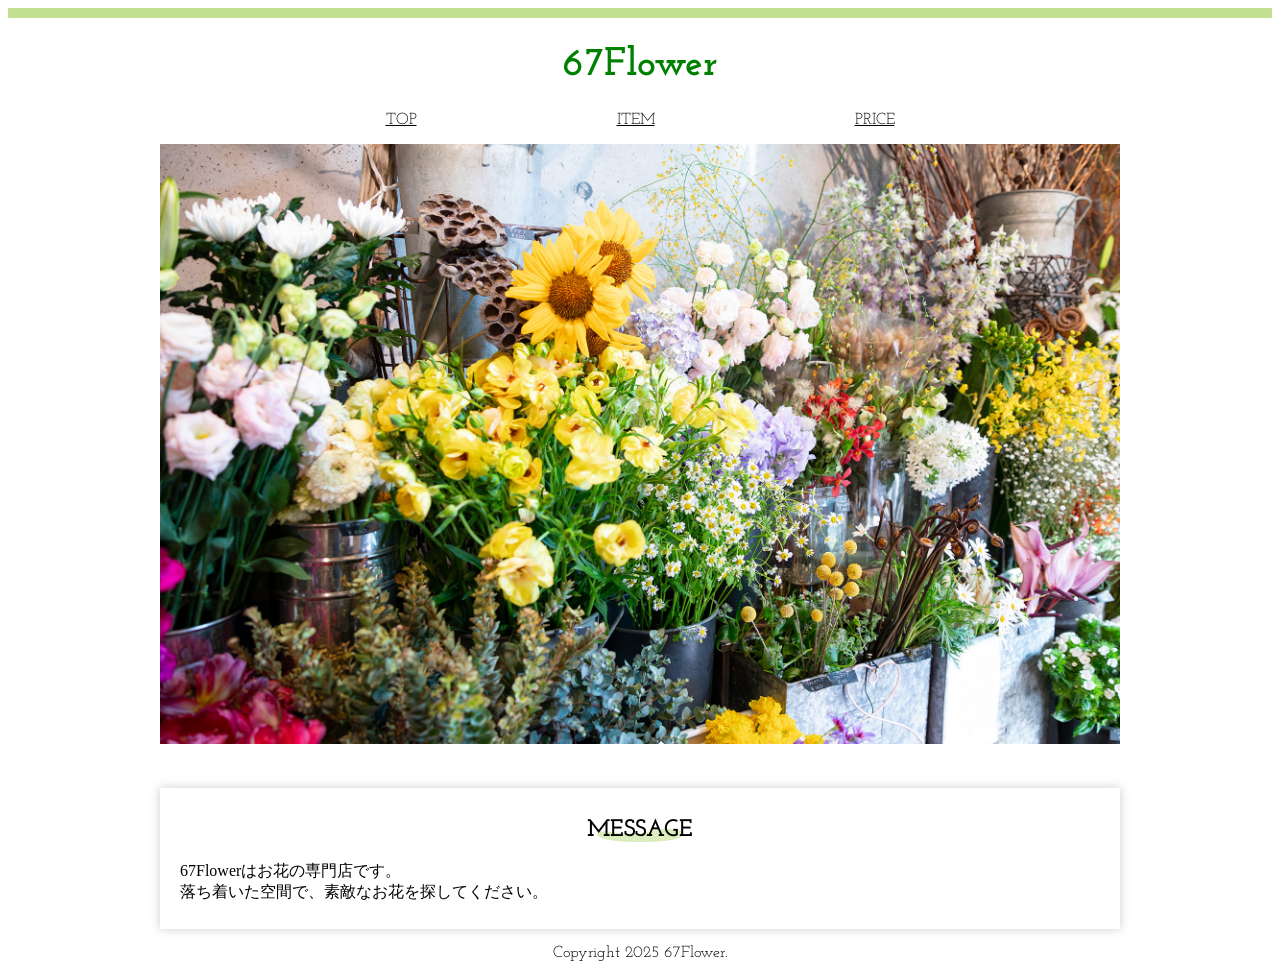
<file: index.html>
<!DOCTYPE html>
<html prefix="og:https://ogp.me/ns#">
    <head>
        <meta charset="utf-8">
        <meta name="author" content="67Flower">
        <meta name=";description" content="渋谷区にあるお花の専門店">
<meta property="og:title" content="67Flower">
<meta property="og:type" content="website">
<meta property="og:url" content="https://www.example.com">
<meta property="og:image" content="image/ogimage.jpg">
<meta property="og:description" content="渋谷区にあるお花の専門店">
<meta name="viewport" content="width=device-width,initial-scale=1.0">
<title>67Flower</title>
<link href="style.css" rel="stylesheet">
<link rel="preconnect" href="https://fonts.googleapis.com">
<link rel="preconnect" href="https://fonts.gstatic.com" crossorigin>
<link href="https://fonts.googleapis.com/css2?family=Josefin+Slab:ital,wght@0,100..700;1,100..700&display=swap" rel="stylesheet">
    </head>
    <body>
<header>
<h1>67Flower</h1>
</header>
<div class="content">
<nav>
<ul>
<li><a href="index.html">TOP</a></li>
<li><a href="item.html">ITEM</a></li>
<li><a href="price.html">PRICE</a></li>
</ul>
</nav>
<main>
<p><img src="image/main.jpg" alt="店内写真"></p>
<section>
<h2>MESSAGE</h2>

<p>67Flowerはお花の専門店です。<br>
落ち着いた空間で、素敵なお花を探してください。</p>
</section>
</main>
</div>
<footer>
<p>Copyright 2025 67Flower.</p>
</footer>
    </body>
</html>
</file>
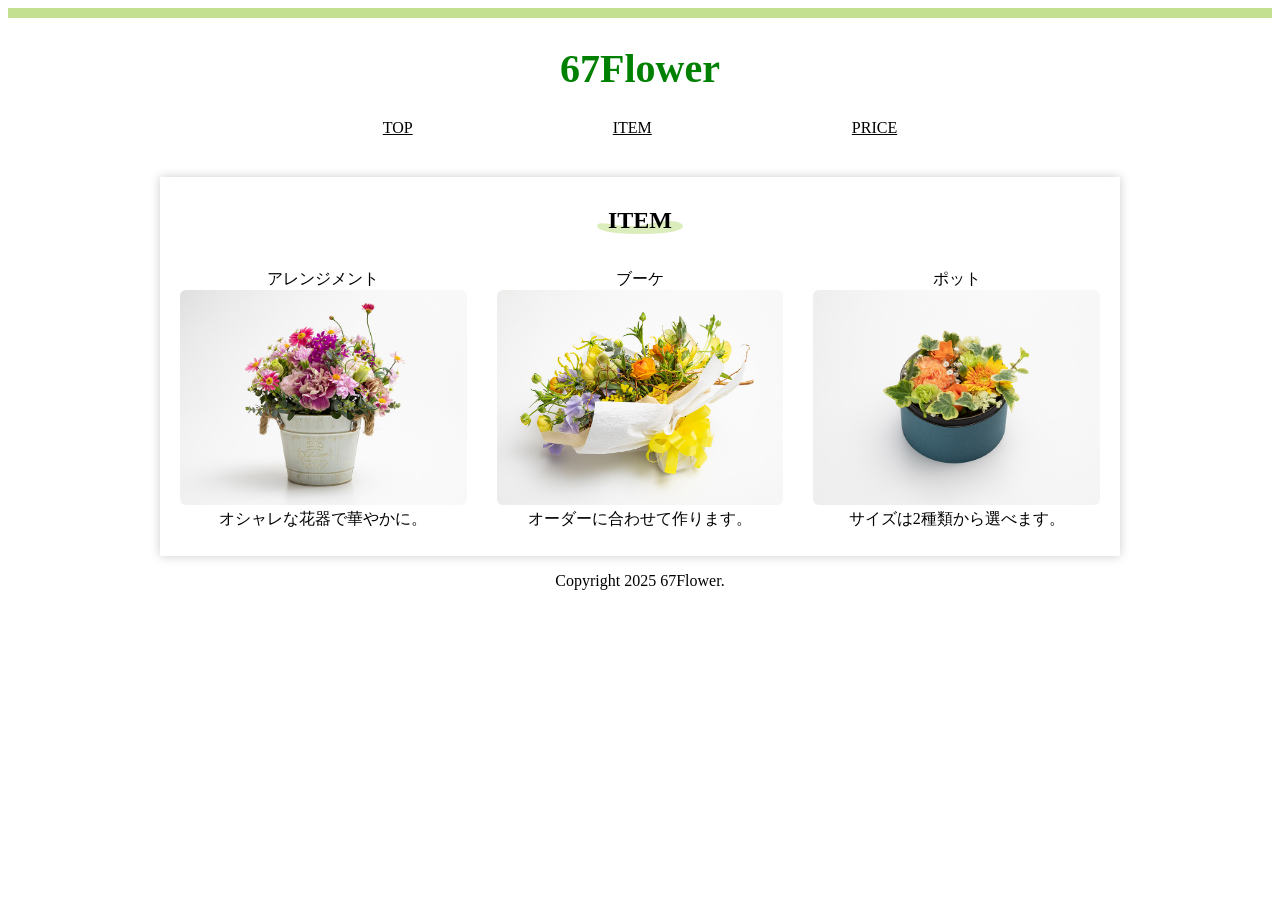
<file: item.html>
<!DOCTYPE html>
    <head>
        <meta charset="utf-8">
        <meta name="author" content="67Flower">
        <meta name=";description" content="67Flowerの取扱い商品">
<meta name="viewport" content="width=device-width,initial-scale=1.0">
<title>67Flower</title>

<title>67Flower</title>
<link href="style.css" rel="stylesheet">
    </head>
    <body>
<header>
<h1>67Flower</h1>
</header>
<div class="content">
<nav>
<ul>
<li><a href="index.html">TOP</a></li>
<li><a href="item.html">ITEM</a></li>
<li><a href="price.html">PRICE</a></li>
</ul>
</nav>
<main>

<section>
<h2>ITEM</h2>
<div class="item">
<dl>
<dt>アレンジメント</dt>
<dd><img src="image/item1.jpg" alt="アレンジメントの写真"></dd>
<dd>オシャレな花器で華やかに。</dd>
</dl>
<dl>
<dt>ブーケ</dt>
<dd><img src="image/item2.jpg" alt="ブーケの写真"></dd>
<dd>オーダーに合わせて作ります。</dd>
</dl>
<dl>
<dt>ポット</dt>
<dd><img src="image/item3.jpg" alt="ポットの写真"></dd>
<dd>サイズは2種類から選べます。</dd>
</dl>
</div>
</section>
</main>
</div>
<footer>
<p>Copyright 2025 67Flower.</p>
</footer>
    </body>
</html>
</file>
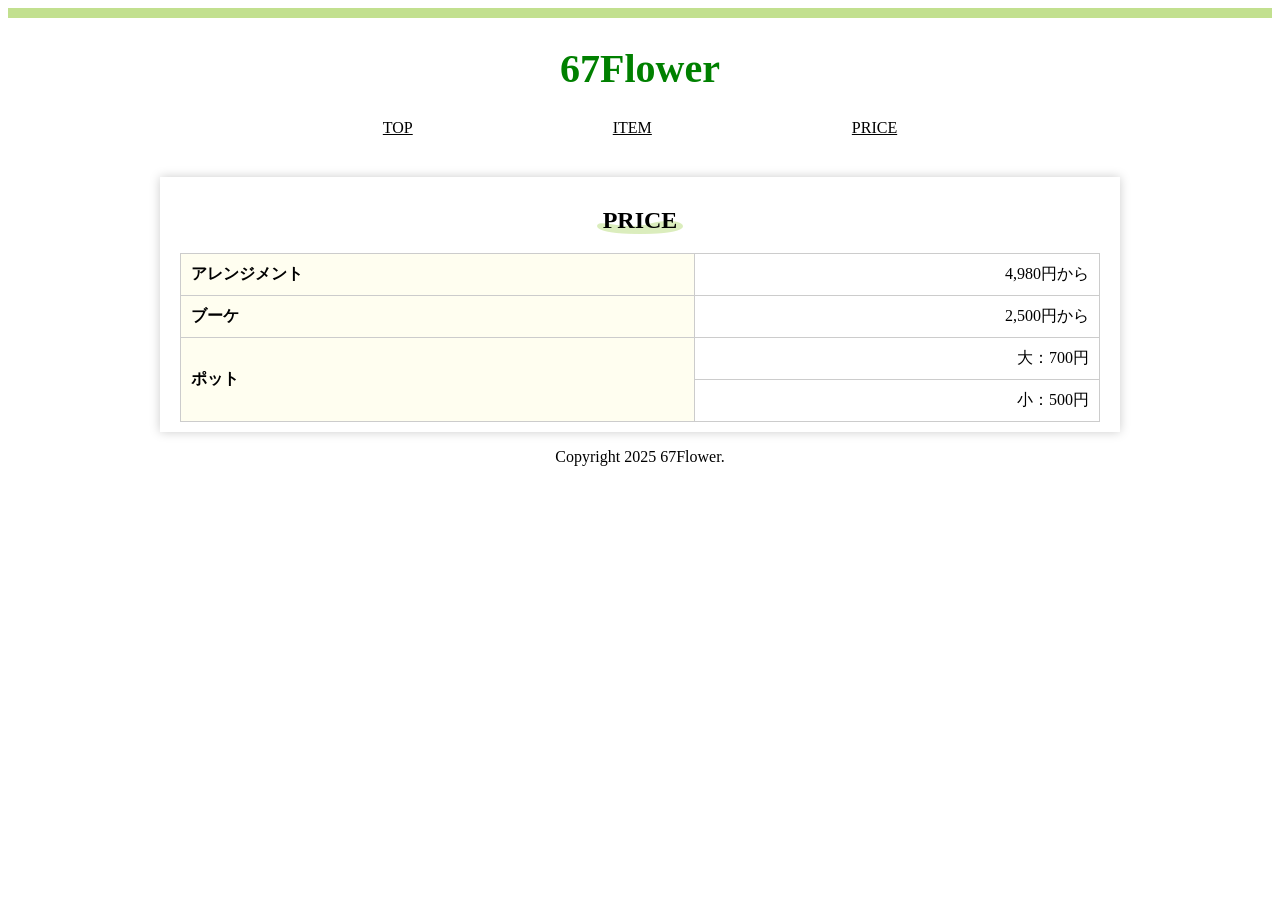
<file: price.html>
<!DOCTYPE html>
    <head>
        <meta charset="utf-8">
        <meta name="author" content="67Flower">
        <meta name=";description" content="67Flowerの商品価格表">
<meta name="viewport" content="width=device-width,initial-scale=1.0">
<title>67Flower</title>
<link href="style.css" rel="stylesheet">
    </head>
    <body>
<header>
<h1>67Flower</h1>
</header>
<div class="content">
<nav>
<ul>
<li><a href="index.html">TOP</a></li>
<li><a href="item.html">ITEM</a></li>
<li><a href="price.html">PRICE</a></li>
</ul>
</nav>
<main>

<section>
<h2>PRICE</h2>
<table>
<tr>
<th>アレンジメント</th>
<td>4,980円から</td>
</tr>
<tr>
<th>ブーケ</th>
<td>2,500円から</td>
</tr>
<tr>
<th rowspan="2">ポット</th>
<td>大：700円</td>
</tr>
<tr>
<td>小：500円</td>
</tr>
</table>
</section>
</main>
</div>
<footer>
<p>Copyright 2025 67Flower.</p>
</footer>
    </body>
</html>
</file>
<file: style.css>
h1{
color:green;
font-size:250%;
}
.content{
max-width:960px;
margin-right:auto;
margin-left:auto;
}
img{
max-width:100%;
}
li{
list-style:none;
}
ul{
display:flex;
justify-content:center;
gap:200px;
padding:0;
}
.item{
display:flex;
gap:30px;
}
dl{
flex:1;
text-align:center;
}
h1,h2,li,footer{
text-align:center;
font-family: "Josefin Slab", serif;
}
dd{
margin-left:0;
}
li a{
color:#000;
}
li a:hover{
text-decoration:none;
}
header{
border-top:solid 10px #c2e08f;
}
table{
border-collapse:collapse;
width:100%;
}
th,td{
border:solid 1px #ccc;
padding:10px;
}
th{
background-color:#fffef0;
text-align:left;
}
td{
text-align:right;
}
h2{
background-image:url(image/bg_h2.png);
background-repeat:no-repeat;
background-position:center bottom;
background-size:86px 13px;
}
section{
box-shadow:0 0 10px 0 #ccc;
margin-top:40px;
padding-top:10px;
padding-right:20px;
padding-bottom:10px;
padding-left:20px;
}
dd img{
border-radius:6px;
}
@media(width <=640px){
ul{
flex-direction:column;
gap:10px;
}
.item{
flex-direction:column;
}
}
</file>
